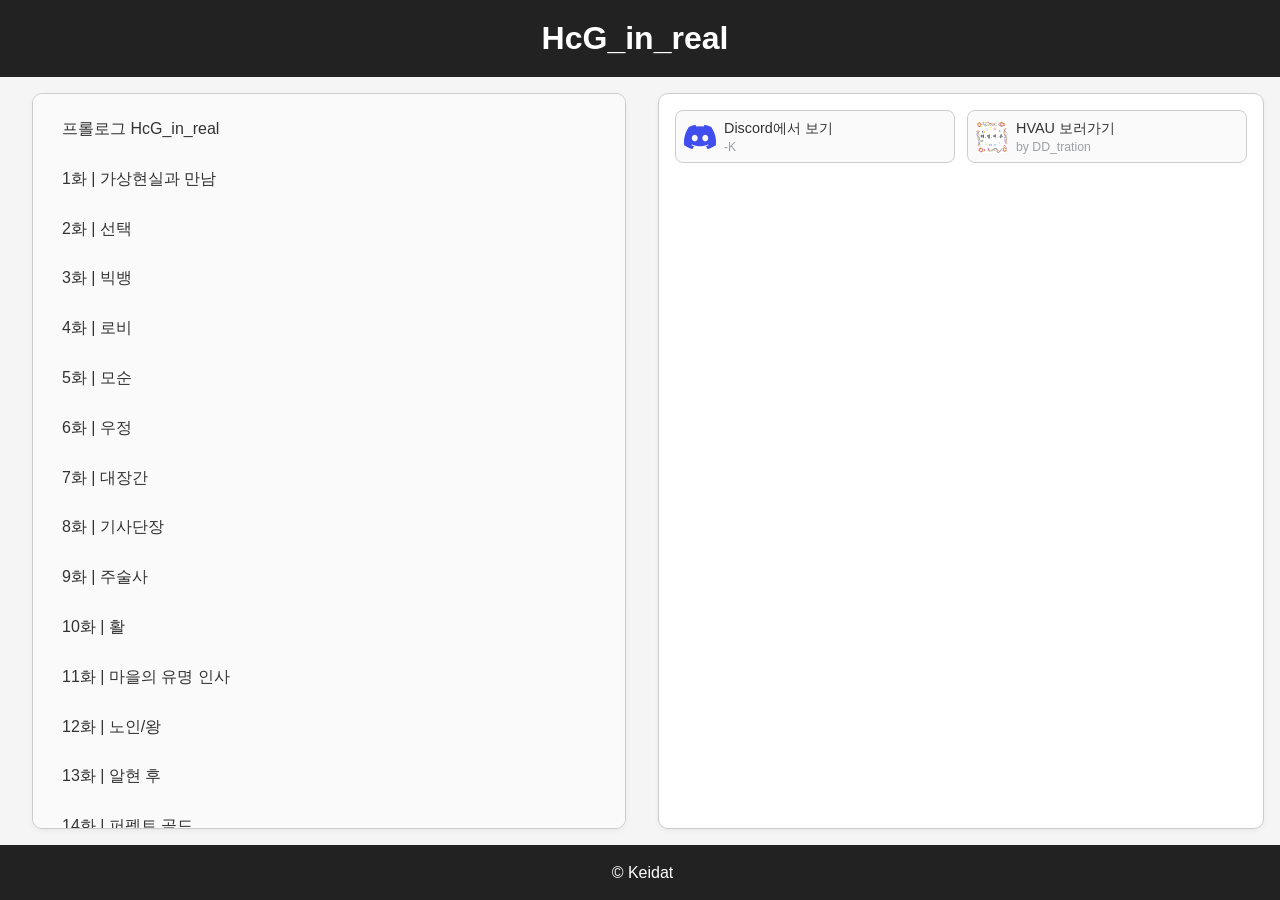
<file: index.html>
<!DOCTYPE html>
<html lang="ko">

<head>
    <meta charset="UTF-8">
    <meta name="viewport" content="width=device-width, initial-scale=1.0">
    <title>HcG_in_real</title>
    <link rel="icon" href="data/crow_ico.ico">
    <link rel="stylesheet" href="style.css">
</head>

<body>
    <header>
        <h1 id="site-title">HcG_in_real</h1>
    </header>
    
    <main class="layout">
        <div id="overlay"></div>
        <div class="top-buttons">
            <button id="menu-toggle">☰ 메뉴</button>
            <button id="more-toggle">더보기</button>
        </div>
        <nav id="episode-nav">
            <ul id="episode-list">
            </ul>
        </nav>

        <section id="episode-container">
            <!-- 처음엔 비어 있음 -->
        </section>

        <aside id="extra-info">
            <div class="link-card">
                <a href="https://discord.gg/4TR3SEsZMA" target="_blank">
                    <img src="data/Discord.png" alt="디스코드">
                    <span>Discord에서 보기<div class="discord-small"><br>-K</div></span>
                </a>
            </div>
            <div class="link-card">
                <a href="https://keidat.github.io/HVAU/" target="_blank">
                    <img src="data/hvau-logo.png" alt="HVAU">
                    <span>HVAU 보러가기 <div class="discord-small"><br>by DD_tration</div></span>
                </a>
            </div>

        </aside>
    </main>

    <footer>
        <p><a href="https://github.com/Keidat/HcG_in_real" target="_blank">&copy; Keidat</a></p>
    </footer>


    <!-- <script src="https://cdn.jsdelivr.net/npm/marked/marked.min.js"></script> -->
    <script type="module" src="script.js"></script>
</body>


</html>
</file>
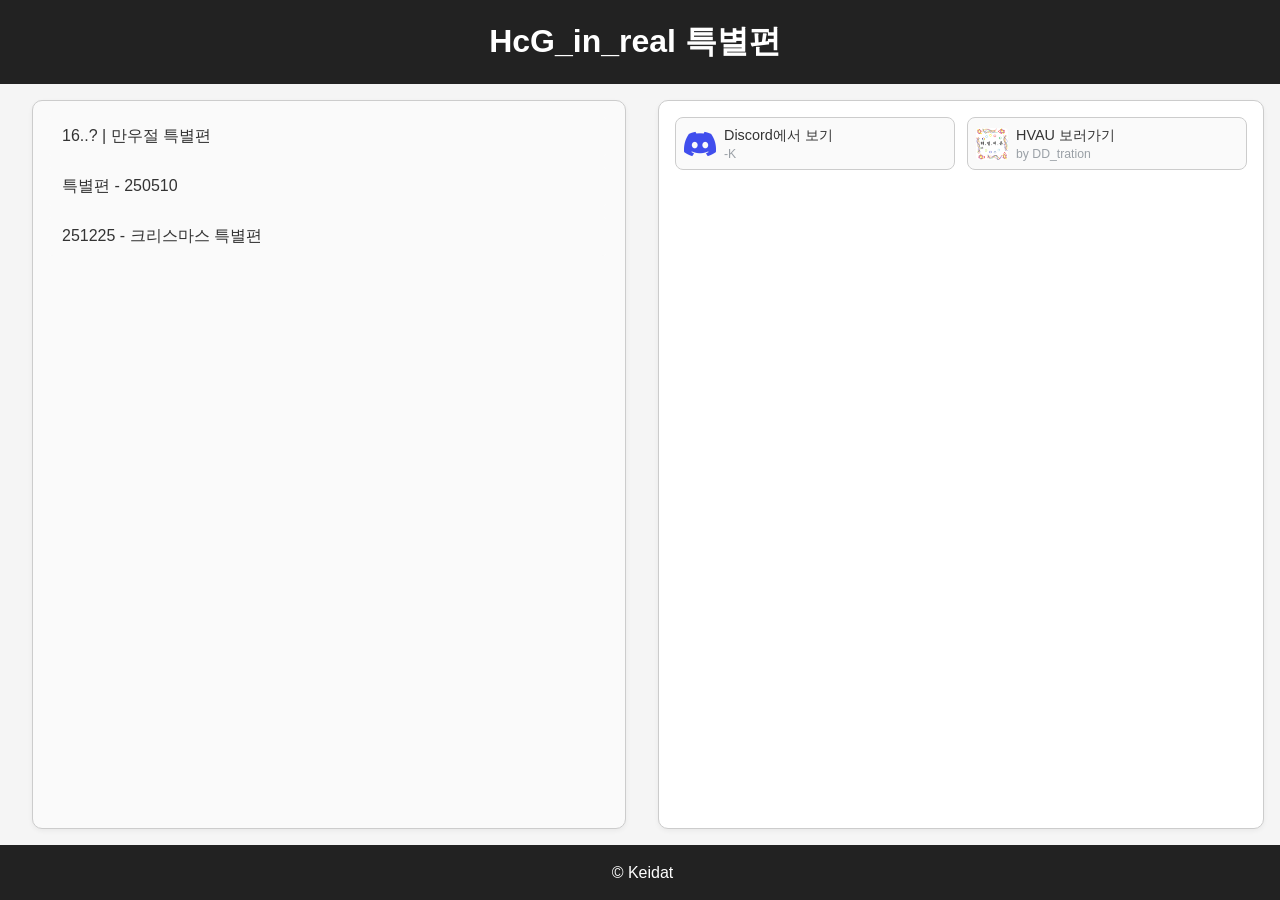
<file: subindex.html>
<!DOCTYPE html>
<html lang="ko">

<head>
    <meta charset="UTF-8">
    <meta name="viewport" content="width=device-width, initial-scale=1.0">
    <title>HcG_in_real</title>
    <link rel="icon" href="data/crow_ico.ico">
    <link rel="stylesheet" href="style.css">
</head>

<body>
    <header>
        <h1 id="site-title">HcG_in_real 특별편</h1>
    </header>

    <main class="layout">
        <div id="overlay"></div>
        <div class="top-buttons">
            <button id="menu-toggle">☰ 메뉴</button>
            <button id="more-toggle">더보기</button>
        </div>
        <nav id="episode-nav">
            <ul id="episode-list">
            </ul>
        </nav>

        <section id="episode-container">
            <!-- 처음엔 비어 있음 -->
        </section>

        <aside id="extra-info">
            <div class="link-card">
                <a href="https://discord.gg/4TR3SEsZMA" target="_blank">
                    <img src="data/Discord.png" alt="디스코드">
                    <span>Discord에서 보기<div class="discord-small"><br>-K</div></span>
                </a>
            </div>
            <div class="link-card">
                <a href="https://keidat.github.io/HVAU/" target="_blank">
                    <img src="data/hvau-logo.png" alt="HVAU">
                    <span>HVAU 보러가기 <div class="discord-small"><br>by DD_tration</div></span>
                </a>
            </div>

        </aside>
    </main>

    <footer>
        <p><a href="https://github.com/Keidat/HcG_in_real" target="_blank">&copy; Keidat</a></p>
    </footer>


    <!-- <script src="https://cdn.jsdelivr.net/npm/marked/marked.min.js"></script> -->
    <script type="module" src="subscript.js"></script>
</body>


</html>
</file>
<file: style.css>
/* ==================== 기본 초기화 ==================== */
html,
body {
    margin: 0;
    padding: 0;
    overflow: hidden;
    font-family: 'Arial', sans-serif;
    min-height: 100vh;
    height: 100%;
    user-select: none;
    display: flex;
    flex-direction: column;
    background-color: #f5f5f5;
}

body {
    color: #333;
    flex: 1;
}

/* ==================== 헤더 ==================== */
header {
    background-color: #222;
    color: #fff;
    padding: 20px;
    width: 100%;
    margin: 0;
    display: flex;
    justify-content: center;
    align-items: center;
    text-align: center;
    transition: all 0.4s ease;
}

header h1 {
    margin: 0 50px 0 0;
    transition: all 0.4s ease;
}

body.open header {
    padding: 10px 20px;
    justify-content: flex-start;
    text-align: left;
}

body.open header h1 {
    font-size: 1.2rem;
}

/* ==================== 메인 레이아웃 ==================== */
main {
    display: flex;
}

main.layout {
    display: flex;
    flex: 1;
    gap: 1rem;
    padding: 1rem;
    box-sizing: border-box;
    width: 100%;
    margin: 0;
    min-height: 0;
    overflow: hidden;
    align-items: stretch;
}

/* ==================== nav, aside, section 공통 박스 ==================== */
nav,
aside,
.layout.open section {
    background: #fff;
    border: 1px solid #ccc;
    border-radius: 10px;
    padding: 1rem;
    box-shadow: 0 2px 5px rgba(0, 0, 0, 0.05);
    transition: flex 0.5s ease;
    box-sizing: border-box;
}

nav,
aside {
    flex: 1;
    min-height: 0;
    overflow: hidden;
}

main.layout,
nav,
aside,
section {
    min-height: 0;
}

/* ==================== section ==================== */
section {
    flex: 0;
    min-width: 0;
}

.layout.open section {
    display: block;
    flex: 3;
    overflow-y: auto;
}

.episode-text {
    white-space: pre-wrap;
    user-select: none;
    -webkit-user-select: none;
    -moz-user-select: none;
    -ms-user-select: none;
}

.episode-link {
    display: block;
    padding: 8px 12px;
    border: 1px solid transparent;
    cursor: pointer;
    border-radius: 4px;
    margin-bottom: 6px;
    text-decoration: none;
}

.episode-link.active {
    background: #cecfd1;
}

/* 공통 스크롤바 */
section::-webkit-scrollbar,
nav::-webkit-scrollbar {
    width: 3px;
    height: 1px;
}

section::-webkit-scrollbar-track,
nav::-webkit-scrollbar-track {
    background: #c9c2c2;
    border-radius: 10px;
    margin: 4.2px 0;
}

section::-webkit-scrollbar-thumb,
nav::-webkit-scrollbar-thumb {
    background: #666;
    border-radius: 8px;
}

/* ==================== 코드 블록 ==================== */
.code-block,
code {
    background: #2f313621;
    color: #000;
    border-radius: 4px;
    white-space: pre-wrap;
}

.code-block {
    padding: 8px;
    border-radius: 8px;
}

code {
    padding: 2px 4px;
    font-family: monospace;
}

.discord-small {
    display: inline;
    font-size: 0.85em;
    color: #9aa0a6;
}

.spoiler {
    background-color: #2f3136; /* 디스코드 느낌의 어두운 배경 */
    color: transparent; /* 배경과 같은 색상으로 글자 숨김 */
    border-radius: 4px;
    cursor: pointer;
    transition: color 0.2s ease;
    padding: 2px 4px;
}

/* 클릭 시 보이도록 */
.spoiler.revealed {
    background-color: #cecece7e;
    color: #000;
}

/* ==================== nav 내부 메뉴 ==================== */
nav {
    overflow-y: auto;
    overflow-x: hidden;
    padding-right: 4px;
    box-sizing: content-box;
    background-color: #fafafa;
}

nav ul {
    list-style: none;
    padding: 0;
    margin: 0;
    display: flex;
    flex-direction: column;
    gap: 0.3rem;
}

nav a {
    text-decoration: none;
    color: #333;
    padding: 0.5rem 0.75rem;
    display: block;
    border-radius: 6px;
    transition: background 0.3s;
    margin-right: 15px;
    background-color: #fafafa;
}

nav a:hover {
    background: #eee;
}

/* ==================== aside ==================== */
aside {
    display: grid;
    grid-template-columns: repeat(2, 1fr);
    gap: 0.75rem;
    align-content: start;
    justify-items: stretch;
}

.layout.open aside {
    grid-template-columns: 1fr;
}

.link-card a {
    display: flex;
    align-items: center;
    gap: 0.5rem;
    background: #fafafa;
    border: 1px solid #ccc;
    border-radius: 8px;
    padding: 0.5rem;
    text-decoration: none;
    color: #333;
    transition: background 0.3s, transform 0.2s;
}

.link-card a:hover {
    background: #eee;
    transform: translateY(-2px);
}

.link-card img {
    width: 32px;
    height: 32px;
    border-radius: 4px;
    object-fit: cover;
}

.link-card span {
    font-size: 0.9rem;
    font-weight: 500;
}

/* ==================== 기타 ==================== */
.discord {
    width: 128px;
    height: 128px;
    display: block;
    margin: 20px auto;
}

footer {
    background: #222;
    color: #fff;
    text-align: center;
    padding: 2.5px;
    width: 100%;
    margin: 0;
}

footer a {
    color: #fff;
    text-decoration: none;
}

footer a:hover {
    cursor: default;
}

/* ==================== 버튼 ==================== */
.top-buttons {
    display: flex;
    gap: 5px;
    margin-bottom: 10px;
}

#menu-toggle {
    flex: 5;
    display: none;
    border-radius: 5px;
}

#more-toggle {
    flex: 1;
    display: none;
}
/* ==================== 섹션 하단 네비게이션 버튼 ==================== */
.nav-buttons {
    display: flex;
    justify-content: space-between;
    margin-top: 20px;
}

.nav-buttons button {
    padding: 8px 16px;
    border: none;
    border-radius: 4px;
    background: #5865f2;
    color: #fff;
    cursor: pointer;
}

.nav-buttons button:hover {
    background: #4752c4;
}

/* ==================== 오버레이 ==================== */
#overlay {
    display: none;
    position: fixed;
    top: 0;
    left: 0;
    width: 100%;
    height: 100%;
    background: rgba(0, 0, 0, 0.3);
    z-index: 900;
}

#overlay.open {
    display: block;
}

/* ==================== 모바일 ================================================================== */
@media (max-width: 768px) {
    main {
        flex-direction: column;
    }

    /* 메뉴 버튼 */
    #menu-toggle {
        order: 0;
        width: 100%;
        padding: 6px;
        background: #333;
        color: #fff;
        border: none;
        cursor: pointer;
        text-align: left;
        display: block;
        font-size: 18px;
    }

    /* 본문 */
    #episode-container {
        order: 1;
        width: 100%;
    }

    /* aside */
    aside {
        order: 2;
        width: 100%;
        margin-top: 10px;
    }

    /* nav */
    #episode-nav {
        display: none;
        position: absolute;
        top: 50px;
        left: 0;
        width: 70%;
        background: #2f3136;
        height: 100%;
        padding: 10px;
    }

    #episode-nav.open {
        display: block;
        background-color: #fafafa;
        z-index: 1000;
        margin-top: 85px;
        height: 70%;
    }

    #episode-nav.height {
        margin-top: 50px;
    }

    /* aside 더보기 */
    .top-buttons {
        position: relative;
    }

    #more-toggle {
        display: block;
        border-radius: 5px;
        border: 1px solid #aaa;
    }

    #extra-info {
        display: none;
    }

    #extra-info.open {
        display: block !important;
        position: absolute;
        right: 0;
        width: 220px;
        background: #f0f0f0;
        border: 1px solid #ccc;
        border-radius: 6px;
        box-shadow: 0 2px 8px rgba(0, 0, 0, 0.2);
        padding: 0.5rem;
        z-index: 1000;
        margin-top: 45px;
    }

    #extra-info a {
        display: flex;
        align-items: center;
        gap: 0.5rem;
        padding: 0.5rem;
        border-radius: 6px;
        text-decoration: none;
        color: #333;
        background: #fafafa;
        margin-bottom: 0.5rem;
        transition: background 0.2s;
    }

    #extra-info a:hover {
        background: #eee;
    }

    #extra-info img {
        width: 20px;
        height: 20px;
        object-fit: cover;
    }
}
</file>
